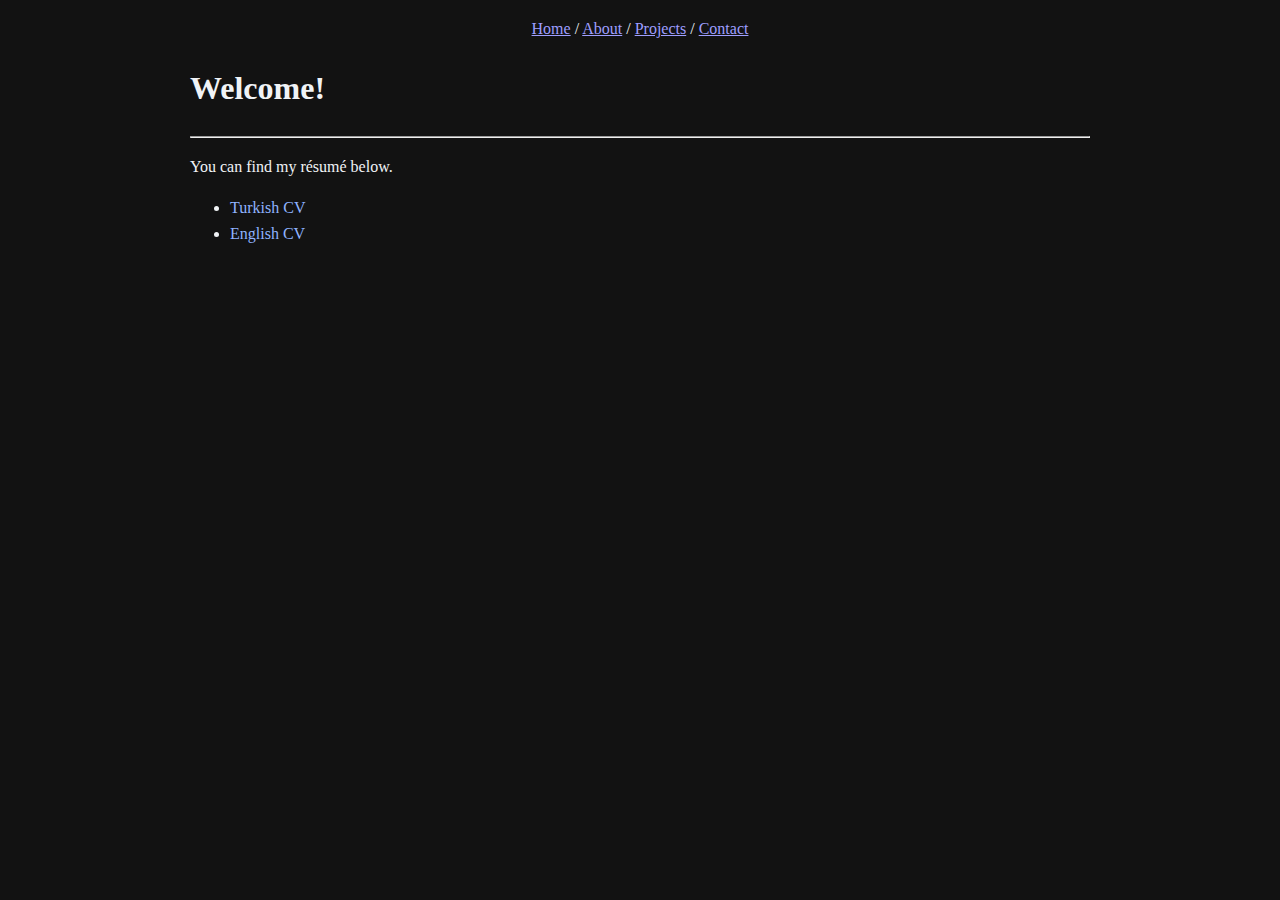
<file: index.html>
<!DOCTYPE html>
<html lang="en">

<head>
    <title> Home </title>
    <meta charset="UTF-8">
    <meta name="viewport" content="width=device-width, initial-scale=1">
    <meta name="referrer" content="no-referrer">
    <meta http-equiv="Content-Security-Policy"
        content="default-src 'self'; base-uri 'self'; object-src 'none'; script-src 'self'; style-src 'self'; img-src 'self' data:; font-src 'self'; connect-src 'self'; form-action 'self'; upgrade-insecure-requests">
    <link rel="stylesheet" href="css/style.css">
    <link rel="icon" href="pics/neco-coneco.png" type="image/png">
</head>

<body>
    <a class="skip-link" href="#main-content">Skip to content</a>
    <nav class="nav-line" aria-label="Primary">
        <a href="index.html" aria-current="page">Home</a> /
        <a href="about.html">About</a> /
        <a href="projects.html">Projects</a> /
        <a href="contact.html">Contact</a>
    </nav>
    <main id="main-content">
        <h1>Welcome!</h1>
        <hr>
        <p>You can find my résumé below.</p>
        <ul>
            <li><a href="data/cv/tr/OzanMalciBilMuhCV.pdf">Turkish CV</a></li>
            <li><a href="data/cv/en/OzanMalciBilMuhCV_EN.pdf">English CV</a></li>
        </ul>
    </main>
</body>

</html>
</file>
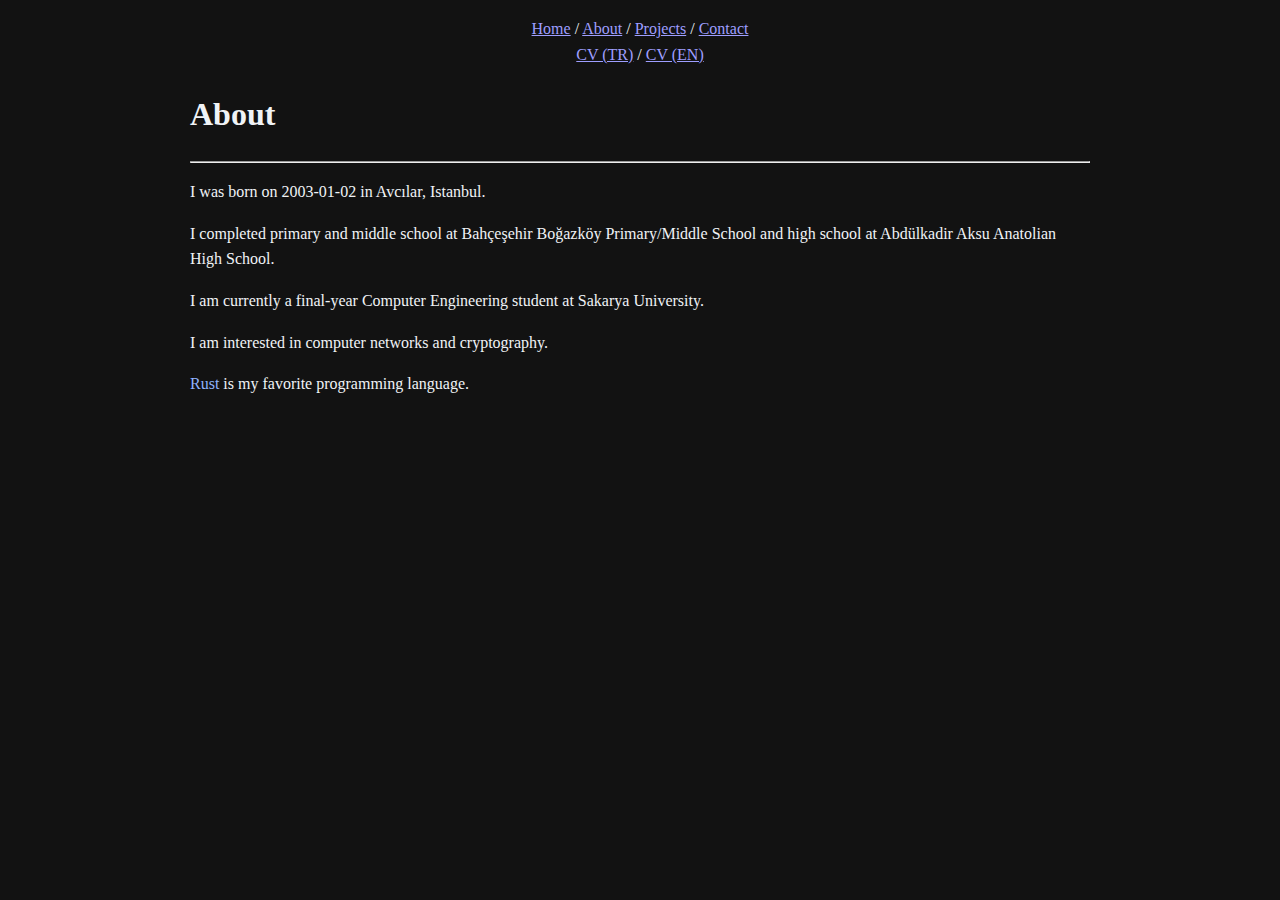
<file: about.html>
<!DOCTYPE html>
<html lang="en">

<head>
    <title> About </title>
    <meta charset="UTF-8">
    <meta name="viewport" content="width=device-width, initial-scale=1">
    <meta name="referrer" content="no-referrer">
    <meta http-equiv="Content-Security-Policy"
        content="default-src 'self'; base-uri 'self'; object-src 'none'; script-src 'self'; style-src 'self'; img-src 'self' data:; font-src 'self'; connect-src 'self'; form-action 'self'; upgrade-insecure-requests">
    <link rel="stylesheet" href="css/style.css">
    <link rel="icon" href="pics/neco-coneco.png" type="image/png">
</head>

<body>
    <a class="skip-link" href="#main-content">Skip to content</a>
    <nav class="nav-line" aria-label="Primary">
        <div>
            <a href="index.html">Home</a> /
            <a href="about.html" aria-current="page">About</a> /
            <a href="projects.html">Projects</a> /
            <a href="contact.html">Contact</a>
        </div>
        <div>
            <a href="data/cv/tr/OzanMalciBilMuhCV.pdf">CV (TR)</a> /
            <a href="data/cv/en/OzanMalciBilMuhCV_EN.pdf">CV (EN)</a>
        </div>
    </nav>
    <main id="main-content">
        <h1>About</h1>
        <hr>
        <p>I was born on 2003-01-02 in Avcılar, Istanbul.</p>
        <p>I completed primary and middle school at Bahçeşehir Boğazköy Primary/Middle School and high school at
            Abdülkadir Aksu Anatolian High School.</p>
        <p>I am currently a final-year Computer Engineering student at Sakarya University.</p>
        <p>I am interested in computer networks and cryptography.</p>
        <p><a href="https://rust-lang.org">Rust</a> is my favorite programming language.</p>
    </main>
</body>

</html>
</file>
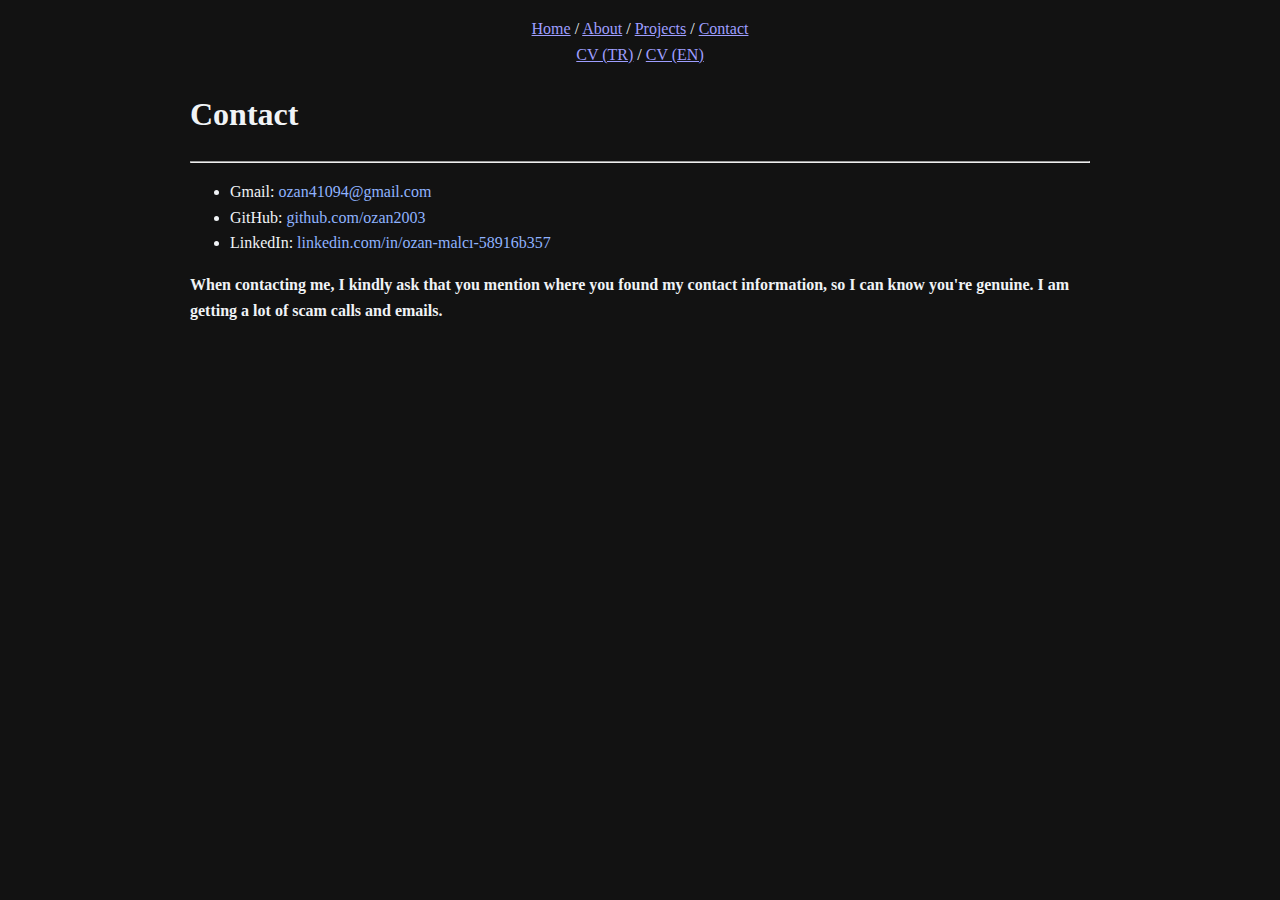
<file: contact.html>
<!DOCTYPE html>
<html lang="en">

<head>
    <title> Contact </title>
    <meta charset="UTF-8">
    <meta name="viewport" content="width=device-width, initial-scale=1">
    <meta name="referrer" content="no-referrer">
    <meta http-equiv="Content-Security-Policy"
        content="default-src 'self'; base-uri 'self'; object-src 'none'; script-src 'self'; style-src 'self'; img-src 'self' data:; font-src 'self'; connect-src 'self'; form-action 'self'; upgrade-insecure-requests">
    <link rel="stylesheet" href="css/style.css">
    <link rel="icon" href="pics/neco-coneco.png" type="image/png">
</head>

<body>
    <a class="skip-link" href="#main-content">Skip to content</a>
    <nav class="nav-line" aria-label="Primary">
        <div>
            <a href="index.html">Home</a> /
            <a href="about.html">About</a> /
            <a href="projects.html">Projects</a> /
            <a href="contact.html" aria-current="page">Contact</a>
        </div>
        <div>
            <a href="data/cv/tr/OzanMalciBilMuhCV.pdf">CV (TR)</a> /
            <a href="data/cv/en/OzanMalciBilMuhCV_EN.pdf">CV (EN)</a>
        </div>
    </nav>
    <main id="main-content">
        <h1>Contact</h1>
        <hr>
        <ul>
            <li>Gmail: <a href="mailto:ozan41094@gmail.com">ozan41094@gmail.com</a></li>
            <li>GitHub: <a href="https://github.com/ozan2003">github.com/ozan2003</a></li>
            <li>LinkedIn: <a
                    href="https://www.linkedin.com/in/ozan-malcı-58916b357">linkedin.com/in/ozan-malcı-58916b357</a>
            </li>
        </ul>
        <p><strong>
                When contacting me, I kindly ask that you mention where you found my contact information, so I can know
                you're genuine.
                I am getting a lot of scam calls and emails.
            </strong></p>
    </main>
</body>

</html>
</file>
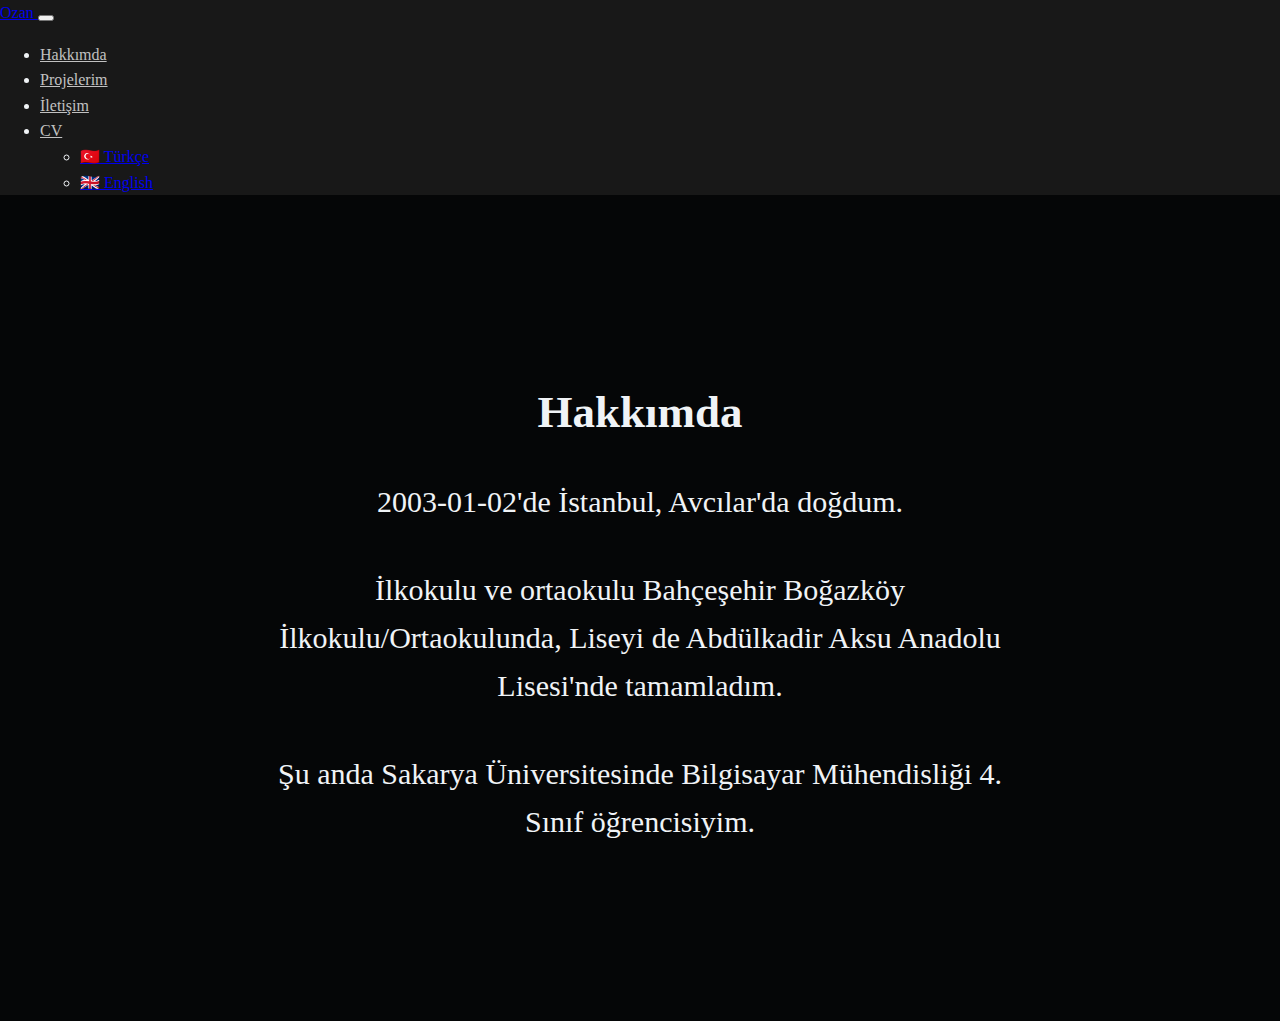
<file: hakkimda.html>
<!DOCTYPE html>
<html lang="tr">

<head>
    <title> Hakkımda </title>
    <meta charset="UTF-8">
    <meta name="viewport" content="width=device-width, initial-scale=1">
    <meta name="referrer" content="no-referrer">
    <meta http-equiv="Content-Security-Policy"
        content="default-src 'self'; base-uri 'self'; object-src 'none'; script-src 'self' https://cdn.jsdelivr.net; style-src 'self' https://cdn.jsdelivr.net https://fonts.googleapis.com; img-src 'self' https: data:; font-src 'self' https://fonts.gstatic.com data:; connect-src 'self'; form-action 'self'; upgrade-insecure-requests">

    <link href="https://cdn.jsdelivr.net/npm/bootstrap@5.3.8/dist/css/bootstrap.min.css" rel="stylesheet"
        integrity="sha384-sRIl4kxILFvY47J16cr9ZwB07vP4J8+LH7qKQnuqkuIAvNWLzeN8tE5YBujZqJLB" crossorigin="anonymous">
    <link rel="stylesheet" href="css/hakkimda.css" /> <!-- Page specific. -->
    <link rel="stylesheet" href="css/navbar.css" /> <!-- Navbar rules. -->
    <link rel="stylesheet" href="css/button-styles.css"> <!-- Button styles. -->
    <link rel="stylesheet" href="css/background-and-text.css" />
    <link rel="icon" href="pics/neco-coneco.png" type="image/png">
</head>

<body>
    <!-- Navbar -->
    <nav class="navbar navbar-expand-sm navbar-dark sticky-top">
        <div class="container-fluid">
            <a class="navbar-brand" href="index.html"> Ozan </a>
            <button class="navbar-toggler" type="button" data-bs-toggle="collapse" data-bs-target="#navbarNav"
                aria-controls="navbarNav" aria-expanded="false" aria-label="Toggle navigation">
                <span class="navbar-toggler-icon"></span>
            </button>
            <div class="collapse navbar-collapse" id="navbarNav">
                <ul class="navbar-nav">
                    <li class="nav-item">
                        <a class="nav-link" href="hakkimda.html" aria-current="page"> Hakkımda </a>
                    </li>
                    <li class="nav-item">
                        <a class="nav-link" href="projelerim.html"> Projelerim </a>
                    </li>
                    <li class="nav-item">
                        <a class="nav-link" href="iletisim.html"> İletişim </a>
                    </li>
                    <!-- Dropdown -->
                    <li class="nav-item dropdown">
                        <a class="nav-link dropdown-toggle" href="#" id="navbarDropdownMenuLink" role="button"
                            data-bs-toggle="dropdown" aria-expanded="false">
                            CV
                        </a>
                        <ul class="dropdown-menu" aria-labelledby="navbarDropdownMenuLink">
                            <li><a class="dropdown-item" href="data/cv/tr/OzanMalciBilMuhCV.pdf"> 🇹🇷 Türkçe </a></li>
                            <li><a class="dropdown-item" href="data/cv/en/OzanMalciBilMuhCV_EN.pdf"> 🇬🇧 English </a>
                            </li>
                        </ul>
                    </li>
                </ul>
            </div>
        </div>
    </nav>
    <!-- Navbar end -->

    <article>
        <h1 class="text-md-center"> Hakkımda </h1>

        <p class="text-md-center"> 2003-01-02'de İstanbul, Avcılar'da doğdum. </p>

        <p class="text-md-center"> İlkokulu ve ortaokulu Bahçeşehir Boğazköy İlkokulu/Ortaokulunda, Liseyi de
            Abdülkadir Aksu Anadolu Lisesi'nde tamamladım. </p>

        <p class="text-md-center"> Şu anda Sakarya Üniversitesinde Bilgisayar Mühendisliği 4. Sınıf öğrencisiyim. </p>
    </article>

    <script src="https://cdn.jsdelivr.net/npm/bootstrap@5.3.8/dist/js/bootstrap.bundle.min.js"
        integrity="sha384-FKyoEForCGlyvwx9Hj09JcYn3nv7wiPVlz7YYwJrWVcXK/BmnVDxM+D2scQbITxI"
        crossorigin="anonymous"></script>
</body>
</body>

</html>
</file>
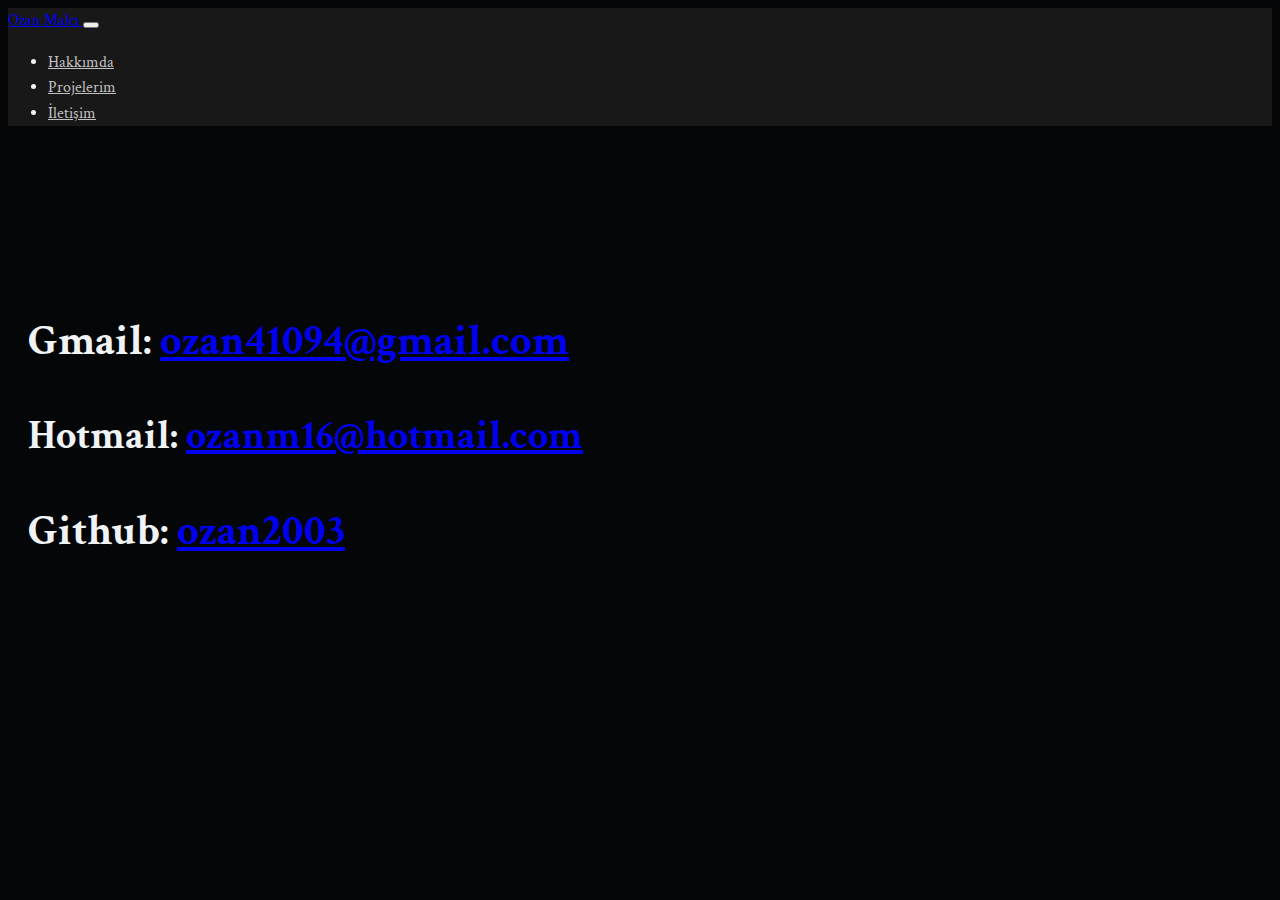
<file: iletisim.html>
<!DOCTYPE html>
<html>

<head>
    <title> İletişim </title>
    <meta charset="UTF-8" name="viewport" content="width=device-width, initial-scale=1" />
    <link href="https://cdn.jsdelivr.net/npm/bootstrap@5.3.0-alpha3/dist/css/bootstrap.min.css" rel="stylesheet"
        integrity="sha384-KK94CHFLLe+nY2dmCWGMq91rCGa5gtU4mk92HdvYe+M/SXH301p5ILy+dN9+nJOZ" crossorigin="anonymous" />

    <link rel="stylesheet" href="css/iletisim.css" />
    <link rel="stylesheet" href="css/navbar.css" /> <!-- Navbar rules. -->
    <link rel="stylesheet" href="css/background-and-text.css" />
    <link rel="shortcut icon" href="pics/neco-coneco.png" type="image/png">
</head>

<body>
    <!-- Navbar -->
    <nav class="navbar navbar-expand-sm navbar-dark sticky-top">
        <div class="container-fluid">
            <a class="navbar-brand" href="index.html"> Ozan Malcı </a>
            <button class="navbar-toggler" type="button" data-bs-toggle="collapse" data-bs-target="#navbarNav"
                aria-controls="navbarNav" aria-expanded="false" aria-label="Toggle navigation">
                <span class="navbar-toggler-icon"></span>
            </button>
            <div class="collapse navbar-collapse" id="navbarNav">
                <ul class="navbar-nav">
                    <li class="nav-item">
                        <a class="nav-link" href="hakkimda.html"> Hakkımda </a>
                    </li>
                    <li class="nav-item">
                        <a class="nav-link" href="projelerim.html"> Projelerim </a>
                    </li>
                    <li class="nav-item">
                        <a class="nav-link" href="iletisim.html"> İletişim </a>
                    </li>
                </ul>
            </div>
        </div>
    </nav>
    <!-- Navbar end -->

    <h1 class="text-md-center" id="Gmail"> Gmail: <a href="mailto:ozan41094@gmail.com"> ozan41094@gmail.com </a> </h1>

    <h1 class="text-md-center" id="Hotmail"> Hotmail: <a href="mailto:ozanm16@hotmail.com"> ozanm16@hotmail.com </a>
    </h2>

    <h1 class="text-md-center" id="Github"> Github: <a href="https://github.com/ozan2003"> ozan2003 </a> </h2>

    <script src="https://cdn.jsdelivr.net/npm/bootstrap@5.3.0-alpha3/dist/js/bootstrap.bundle.min.js"
        integrity="sha384-ENjdO4Dr2bkBIFxQpeoTz1HIcje39Wm4jDKdf19U8gI4ddQ3GYNS7NTKfAdVQSZe"
        crossorigin="anonymous"></script>
</body>

</html>
</file>
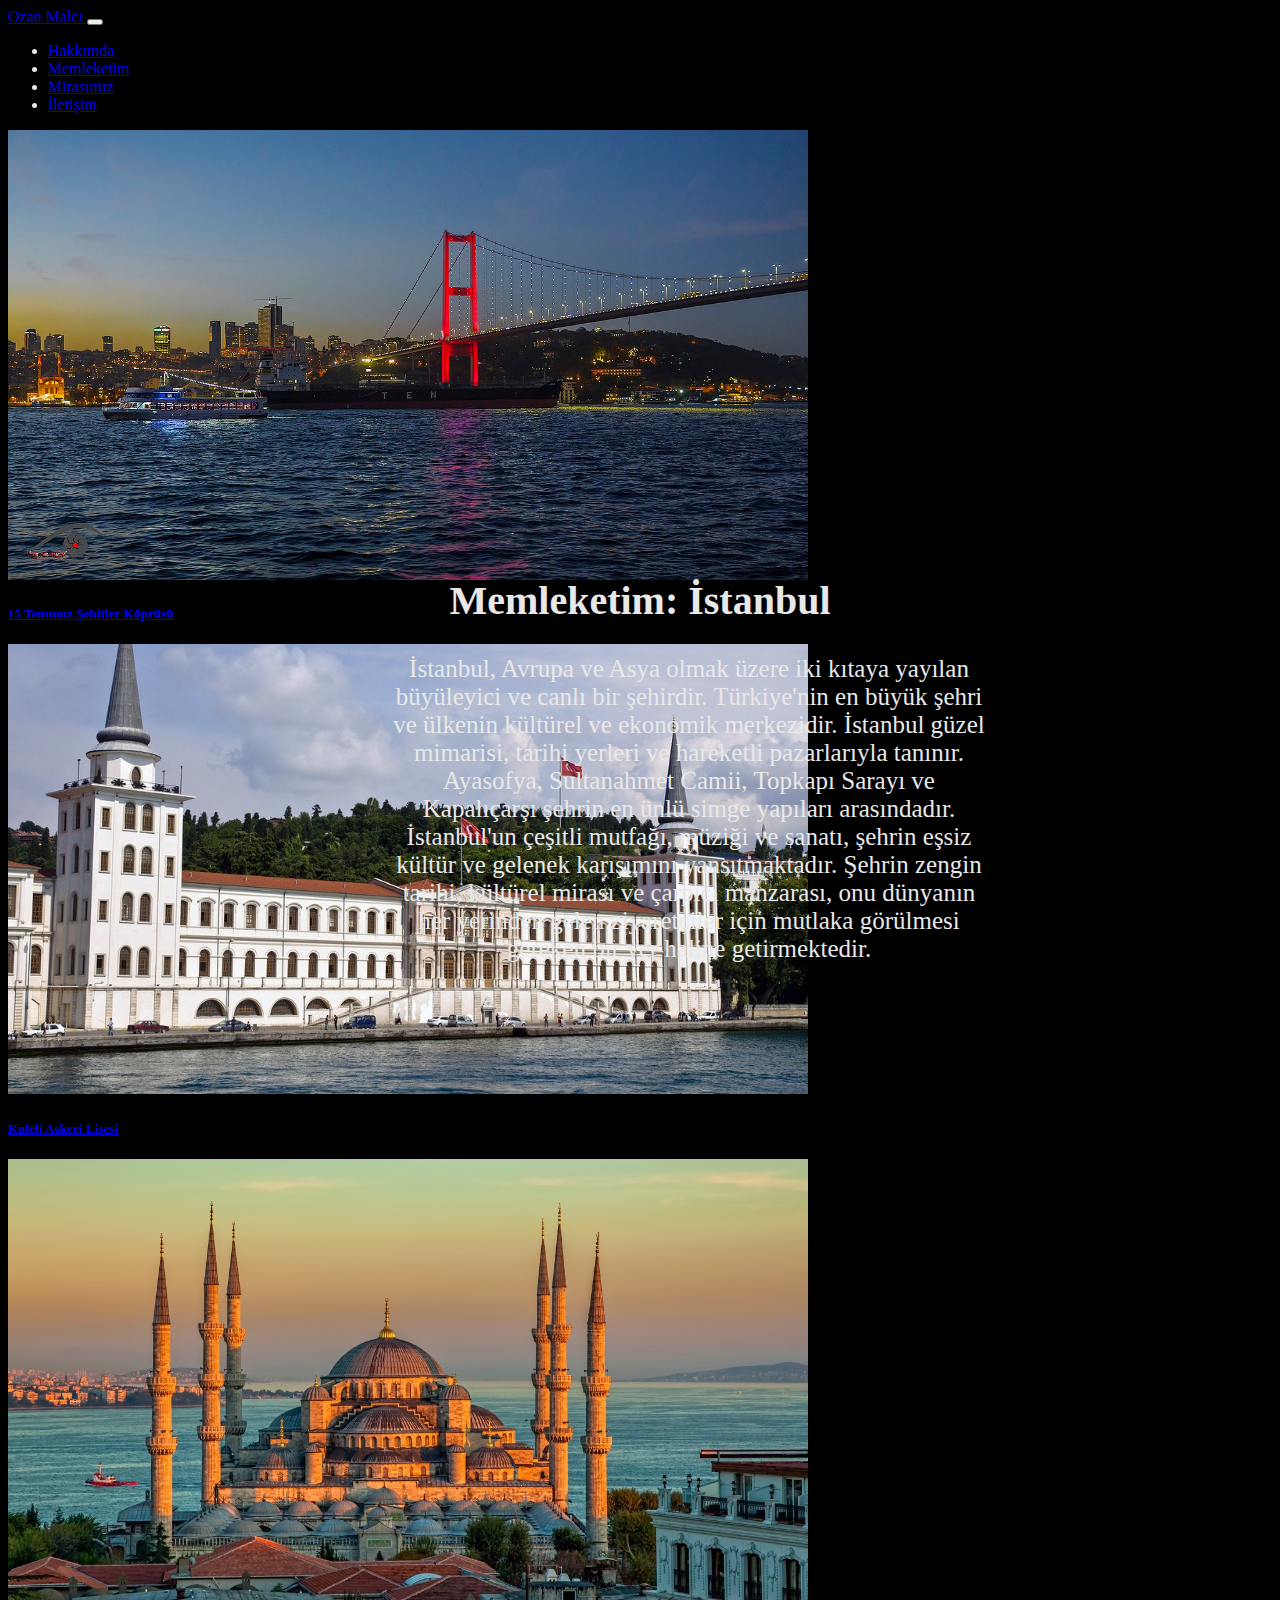
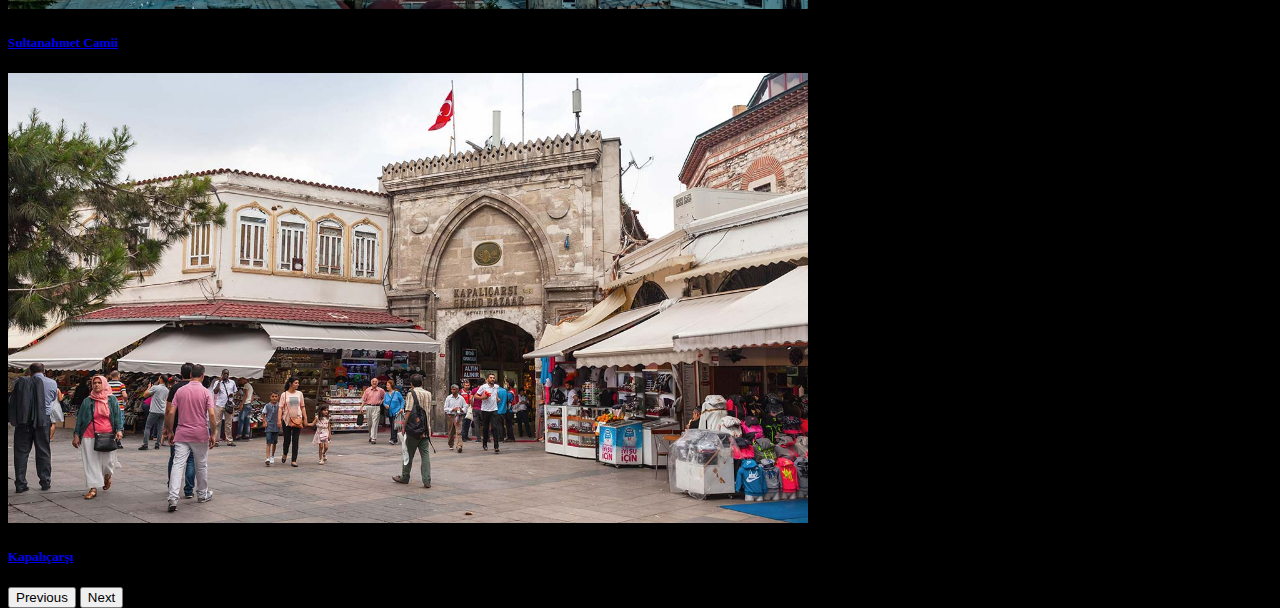
<file: memleketim.html>
<!DOCTYPE html>
<html>
    <head>
        <title> Proje - Memleketim </title>
        <meta charset="UTF-8"/>
        <link href="https://cdn.jsdelivr.net/npm/bootstrap@5.3.0-alpha3/dist/css/bootstrap.min.css" rel="stylesheet" integrity="sha384-KK94CHFLLe+nY2dmCWGMq91rCGa5gtU4mk92HdvYe+M/SXH301p5ILy+dN9+nJOZ" crossorigin="anonymous">
        
        <link rel="stylesheet" href="css/memleketim.css">
        <link rel="shortcut icon" href="pics/cat.png" type="image/png">
    </head>

    <body>
        <!-- Navbar -->
      <nav class="navbar navbar-expand-sm navbar-dark text-bg-dark">
        <div class="container-fluid">
            <a class="navbar-brand" href="main.html"> Ozan Malcı </a>
            <button class="navbar-toggler" type="button" data-bs-toggle="collapse" data-bs-target="#navbarNav" aria-controls="navbarNav" aria-expanded="false" aria-label="Toggle navigation">
                <span class="navbar-toggler-icon"></span>
            </button>
            <div class="collapse navbar-collapse" id="navbarNav">
                <ul class="navbar-nav">
                    <li class="nav-item">
                        <a class="nav-link" href="hakkimda.html"> Hakkımda </a>
                    </li>
                    <li class="nav-item">
                        <a class="nav-link" href="memleketim.html"> Memleketim </a>
                    </li>
                    <li class="nav-item">
                      <a class="nav-link" href="mirasimiz.html"> Mirasımız </a>
                  </li>
                  <li class="nav-item">
                    <a class="nav-link" href="iletisim.html"> İletişim </a>
                </li>
                </ul>
            </div>
        </div>
      </nav>

      <!-- Slider -->
      <div id="myCarousel" class="carousel slide mx-auto mt-3" data-bs-ride="carousel" style="width: 800px; height: 450px;">
        <div class="carousel-inner">
          <div class="carousel-item active">
            <img src="pics/15temmuz.jpg" class="d-block w-100" alt="15 Temmuz Şehitler Köprüsü" style="width: 800px; height: 450px;">
            <div class="carousel-caption">
              <h5> <a href="https://tr.wikipedia.org/wiki/15_Temmuz_%C5%9Eehitler_K%C3%B6pr%C3%BCs%C3%BC"> 15 Temmuz Şehitler Köprüsü </a> </h5>
            </div>
          </div>
          <div class="carousel-item">
            <img src="pics/kuleli.jpg" class="d-block w-100" alt="Kuleli Askeri Lisesi" style="width: 800px; height: 450px;">
            <div class="carousel-caption">
              <h5> <a href="https://tr.wikipedia.org/wiki/Kuleli_Asker%C3%AE_Lisesi"> Kuleli Askeri Lisesi </a> </h5>
            </div>
          </div>
          <div class="carousel-item">
            <img src="pics/sultanahmet.jpg" class="d-block w-100" alt="Sultanahmet Camii" style="width: 800px; height: 450px;">
            <div class="carousel-caption">
              <h5> <a href="https://tr.wikipedia.org/wiki/Sultanahmet_Camii"> Sultanahmet Camii </a> </h5>
            </div>
          </div>
          <div class="carousel-item">
            <img src="pics/kapalicarsi.jpg" class="d-block w-100" alt="Kapalıçarşı" style="width: 800px; height: 450px;">
            <div class="carousel-caption">
              <h5> <a href="https://tr.wikipedia.org/wiki/Kapal%C4%B1%C3%A7ar%C5%9F%C4%B1"> Kapalıçarşı </a> </h5>
            </div>
          </div>
        </div>
        <button class="carousel-control-prev" type="button" data-bs-target="#myCarousel" data-bs-slide="prev">
          <span class="carousel-control-prev-icon" aria-hidden="true"></span>
          <span class="visually-hidden">Previous</span>
        </button>
        <button class="carousel-control-next" type="button" data-bs-target="#myCarousel" data-bs-slide="next">
          <span class="carousel-control-next-icon" aria-hidden="true"></span>
          <span class="visually-hidden">Next</span>
        </button>
      </div>

      <h1 class="text-center"> Memleketim: İstanbul </h1>

      <p class="text-center"> İstanbul, Avrupa ve Asya olmak üzere iki kıtaya yayılan büyüleyici ve canlı bir şehirdir. Türkiye'nin en büyük şehri ve ülkenin kültürel ve ekonomik merkezidir. İstanbul güzel mimarisi, tarihi yerleri ve hareketli pazarlarıyla tanınır. Ayasofya, Sultanahmet Camii, Topkapı Sarayı ve Kapalıçarşı şehrin en ünlü simge yapıları arasındadır. İstanbul'un çeşitli mutfağı, müziği ve sanatı, şehrin eşsiz kültür ve gelenek karışımını yansıtmaktadır. Şehrin zengin tarihi, kültürel mirası ve çarpıcı manzarası, onu dünyanın her yerinden gelen ziyaretçiler için mutlaka görülmesi gereken bir yer haline getirmektedir. </p>

        <script src="https://cdn.jsdelivr.net/npm/bootstrap@5.3.0-alpha3/dist/js/bootstrap.bundle.min.js" integrity="sha384-ENjdO4Dr2bkBIFxQpeoTz1HIcje39Wm4jDKdf19U8gI4ddQ3GYNS7NTKfAdVQSZe" crossorigin="anonymous"></script>
    </body>
</html>
</file>
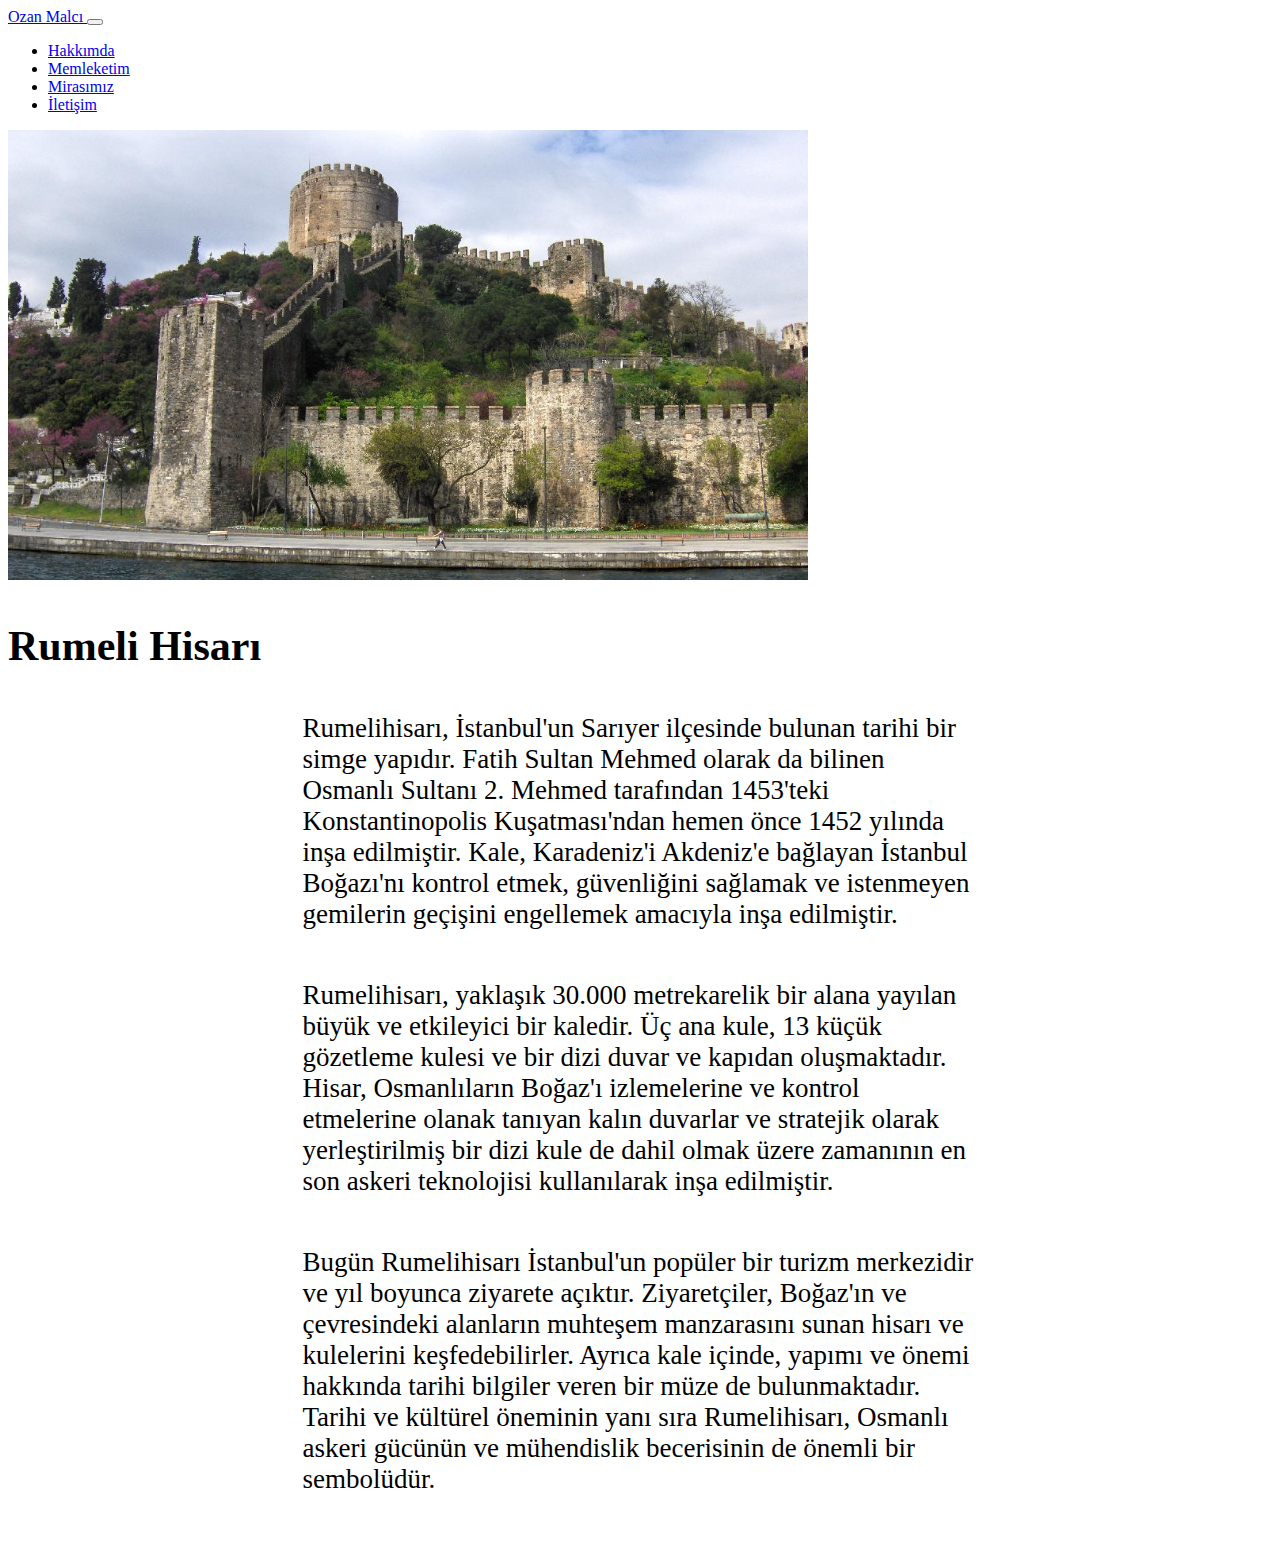
<file: mirasimiz.html>
<!DOCTYPE html>
<html>
    <head>
        <title> Proje - Mirasımız </title>
        <meta charset="UTF-8"/>
        <link href="https://cdn.jsdelivr.net/npm/bootstrap@5.3.0-alpha3/dist/css/bootstrap.min.css" rel="stylesheet" integrity="sha384-KK94CHFLLe+nY2dmCWGMq91rCGa5gtU4mk92HdvYe+M/SXH301p5ILy+dN9+nJOZ" crossorigin="anonymous">

        <link rel="stylesheet" href="css/mirasimiz.css"/>
        <link rel="shortcut icon" href="pics/cat.png" type="image/png">
    </head>

    <body>
        <!-- Navbar -->
      <nav class="navbar navbar-expand-sm navbar-dark text-bg-dark">
        <div class="container-fluid">
            <a class="navbar-brand" href="main.html"> Ozan Malcı </a>
            <button class="navbar-toggler" type="button" data-bs-toggle="collapse" data-bs-target="#navbarNav" aria-controls="navbarNav" aria-expanded="false" aria-label="Toggle navigation">
                <span class="navbar-toggler-icon"></span>
            </button>
            <div class="collapse navbar-collapse" id="navbarNav">
                <ul class="navbar-nav">
                    <li class="nav-item">
                        <a class="nav-link" href="hakkimda.html"> Hakkımda </a>
                    </li>
                    <li class="nav-item">
                        <a class="nav-link" href="memleketim.html"> Memleketim </a>
                    </li>
                    <li class="nav-item">
                        <a class="nav-link" href="mirasimiz.html"> Mirasımız </a>
                    </li>
                    <li class="nav-item">
                        <a class="nav-link" href="iletisim.html"> İletişim </a>
                    </li>
                </ul>
            </div>
        </div>
      </nav>

      <img src="pics/rumeli-hisari.jpg" class="mx-auto d-block mt-3" alt="Rumeli Hisarı" style="width: 800px; height: 450px;"/>

      <h1 class="text-center"> Rumeli Hisarı </h1>

      <p class="text-center"> Rumelihisarı, İstanbul'un Sarıyer ilçesinde bulunan tarihi bir simge yapıdır. Fatih Sultan Mehmed olarak da bilinen Osmanlı Sultanı 2. Mehmed tarafından 1453'teki Konstantinopolis Kuşatması'ndan hemen önce 1452 yılında inşa edilmiştir. Kale, Karadeniz'i Akdeniz'e bağlayan İstanbul Boğazı'nı kontrol etmek, güvenliğini sağlamak ve istenmeyen gemilerin geçişini engellemek amacıyla inşa edilmiştir. </p>

      <p class="text-center"> Rumelihisarı, yaklaşık 30.000 metrekarelik bir alana yayılan büyük ve etkileyici bir kaledir. Üç ana kule, 13 küçük gözetleme kulesi ve bir dizi duvar ve kapıdan oluşmaktadır. Hisar, Osmanlıların Boğaz'ı izlemelerine ve kontrol etmelerine olanak tanıyan kalın duvarlar ve stratejik olarak yerleştirilmiş bir dizi kule de dahil olmak üzere zamanının en son askeri teknolojisi kullanılarak inşa edilmiştir. </p>

      <p class="text-center"> Bugün Rumelihisarı İstanbul'un popüler bir turizm merkezidir ve yıl boyunca ziyarete açıktır. Ziyaretçiler, Boğaz'ın ve çevresindeki alanların muhteşem manzarasını sunan hisarı ve kulelerini keşfedebilirler. Ayrıca kale içinde, yapımı ve önemi hakkında tarihi bilgiler veren bir müze de bulunmaktadır. Tarihi ve kültürel öneminin yanı sıra Rumelihisarı, Osmanlı askeri gücünün ve mühendislik becerisinin de önemli bir sembolüdür. </p>


      <script src="https://cdn.jsdelivr.net/npm/bootstrap@5.3.0-alpha3/dist/js/bootstrap.bundle.min.js" integrity="sha384-ENjdO4Dr2bkBIFxQpeoTz1HIcje39Wm4jDKdf19U8gI4ddQ3GYNS7NTKfAdVQSZe" crossorigin="anonymous"></script>
    </body>

    
</html>
</file>
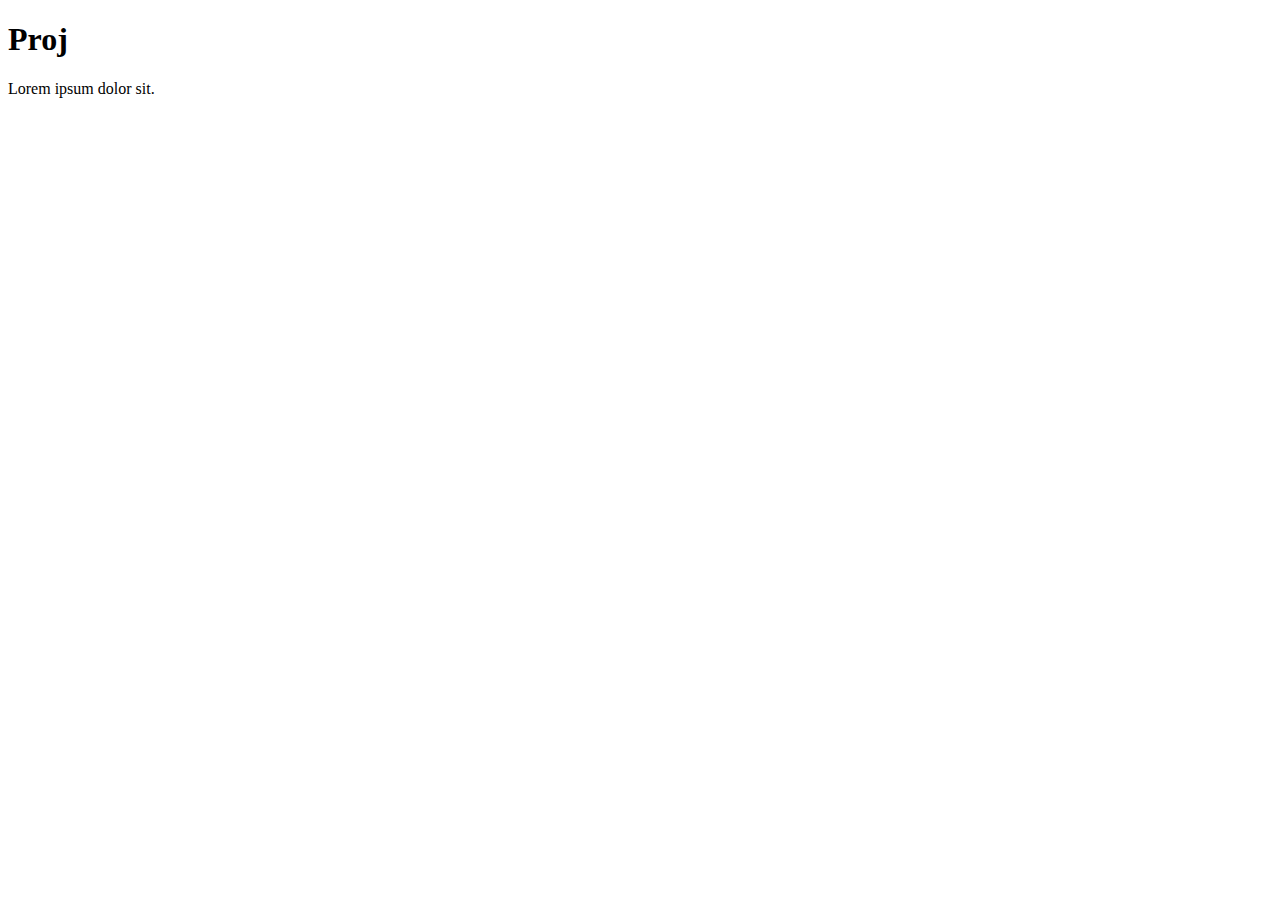
<file: source.html>
<!DOCTYPE html>
<html>
    <head>
        <title> Project </title>
        <meta charset="UTF-8"/>
    </head>

    <body>
        <h1> Proj </h1>

        <p> Lorem ipsum dolor sit. </p>
    </body>
</html>
</file>
<file: css/style.css>
:root {
    --bg: #121212;
    --text: #f0f3f6;
    --link: #8fb3ff;
    --link-visited: #c5d7ff;
    --link-hover: #a9c6ff;
    color-scheme: dark;
}

* {
    box-sizing: border-box;
}

body {
    margin: 0;
    padding: 16px;
    background: var(--bg);
    color: var(--text);
    font-family: serif;
    line-height: 1.6;
}

.nav-line {
    text-align: center;
    margin-bottom: 20px;
}

main a {
    color: var(--link);
    text-decoration: none;
}

main a:visited {
    color: var(--link-visited);
}

main a:hover,
main a:focus-visible {
    color: var(--link-hover);
    text-decoration: underline;
}

main {
    max-width: 900px;
    margin: 0 auto;
}

.skip-link {
    position: absolute;
    left: 12px;
    top: 8px;
    padding: 8px 12px;
    background: var(--bg);
    color: var(--text);
    border: 2px solid var(--link);
    border-radius: 4px;
    text-decoration: none;
    transform: translateY(-150%);
    transition: transform 0.15s ease;
}

.skip-link:focus-visible {
    transform: translateY(0);
    outline: none;
}

a:focus-visible {
    outline: 2px solid var(--link);
    outline-offset: 2px;
}
</file>
<file: css/hakkimda.css>
html,
body {
    height: 100%;
    margin: 0;
    padding: 0;
    overflow: hidden;
    /* Prevents scrollbars */
}

article {
    display: flex;
    flex-direction: column;
    justify-content: center;
    /* Centers content vertically */
    align-items: center;
    /* Centers content horizontally */
    width: 100%;
    min-height: 90vh;
    text-align: center;
    padding: 0 20px;
    box-sizing: border-box;
}

p {
    margin: 0 auto;
    max-width: 25em;
    font-size: 30px;
    padding-bottom: 40px;
}

h1 {
    font-size: 45px;
}

@media screen and (max-width: 768px) {
    p {
        font-size: 20px;
        padding-bottom: 20px;
        max-width: 100%;
        padding-left: 15px;
        padding-right: 15px;
    }

    h1 {
        font-size: 32px;
        margin-bottom: 20px;
    }

    article {
        padding: 20px 10px;
        min-height: 90vh;
        justify-content: center;
    }
}
</file>
<file: css/navbar.css>
.navbar
{
    background-color: #181818;
}

.nav-link
{
    color: #c1c1c1;
}

.navbar-dark .navbar-nav .nav-link:focus,
.navbar-dark .navbar-nav .nav-link:hover 
{
    color: #eeeeee;
}
</file>
<file: css/button-styles.css>
/* Shared button styles for all pages */

:root {
    --brand: #1e3fa0;
    --brand-dark: #152c70;
    --text-on-brand: #e8e8e8;
}

.btn,
.cv-btn {
    background-color: var(--brand);
    color: var(--text-on-brand);
    border: 1px solid var(--brand);
    transition: all 0.3s ease;
    box-shadow: inset 0 0 0 1px rgba(255, 255, 255, 0.04);
}

.btn:hover,
.cv-btn:hover {
    background-color: var(--brand-dark);
    border-color: var(--brand-dark);
    color: #ffffff;
    transform: translateY(-2px);
    box-shadow: 0 2px 5px rgba(0, 0, 0, 0.25), 0 0 0 2px rgba(45, 90, 211, 0.35);
}

.btn:focus,
.cv-btn:focus {
    background-color: var(--brand);
    border-color: var(--brand);
    box-shadow: 0 0 0 0.2rem rgba(30, 63, 160, 0.25);
}

.btn:focus-visible,
.cv-btn:focus-visible {
    outline: 2px solid #7aa2ff;
    outline-offset: 2px;
}
</file>
<file: css/background-and-text.css>
/* Controls the background color, text color, and text font. */

/* The font is "Crimson Text". */
@import url('https://fonts.googleapis.com/css2?family=Crimson+Text&display=swap');

:root {
    --bg: #050607;
    --surface: #0b0f14;
    --elevated: #10151c;
    --border: #263447;
    --text: #f0f3f6;
    --text-dim: #a7b2bf;

    --brand: #1e3fa0;
    --brand-dark: #152c70;
    --text-on-brand: #e8e8e8;
}

body {
    background-color: var(--bg);
    color: var(--text);
    font-family: 'Crimson Text', serif;
    line-height: 1.6;
}
</file>
<file: css/iletisim.css>
#Gmail {
    font-size: 43px;
    padding-top: 12%;
}

#Hotmail {
    font-size: 40px;
    /*padding-left: 6px;*/
}

#Github {
    font-size: 43px;
    /*padding-right: 210px;*/
}

h1 {
    padding: 0 20px;
}

.contact-container {
    display: flex;
    flex-direction: column;
    align-items: center;
    gap: 4rem;
    min-height: calc(100vh - 15vh);
    justify-content: center;
    padding: 2rem 0.5rem;
}

.contact-item {
    font-size: 2rem;
    width: 100%;
    max-width: 400px;
    text-align: center;
}

.contact-item a {
    display: flex;
    align-items: center;
    justify-content: center;
    gap: 1rem;
    text-decoration: none;
    color: inherit;
    transition: color 0.3s ease;
}

.contact-item a:hover {
    color: #007bff;
}

.contact-item svg {
    width: 32px;
    height: 32px;
}
</file>
<file: css/memleketim.css>
body
{
    background-color: #000000;

    color: #e8e8e8;
}

h1, p
{
    left: 0;
    top: 630px;
    position: absolute;
    text-align: center;
    width: 100%;
}

h1
{
    top: 550px;
    font-size: 40px;
}

p
{
    text-align: center;
    font-size: 25px;
    max-width: 610px;
    left: 30%;
    padding-bottom: 35px;
}
</file>
<file: css/mirasimiz.css>
h1 {
    font-size: 42px;
    padding-top: 10px;
    padding-bottom: 15px;
}

p {
    font-size: 27px;
    padding-bottom: 50px;
    /*width: 600px;*/
    max-width: 25em;
    margin: 0 auto;
}
</file>
